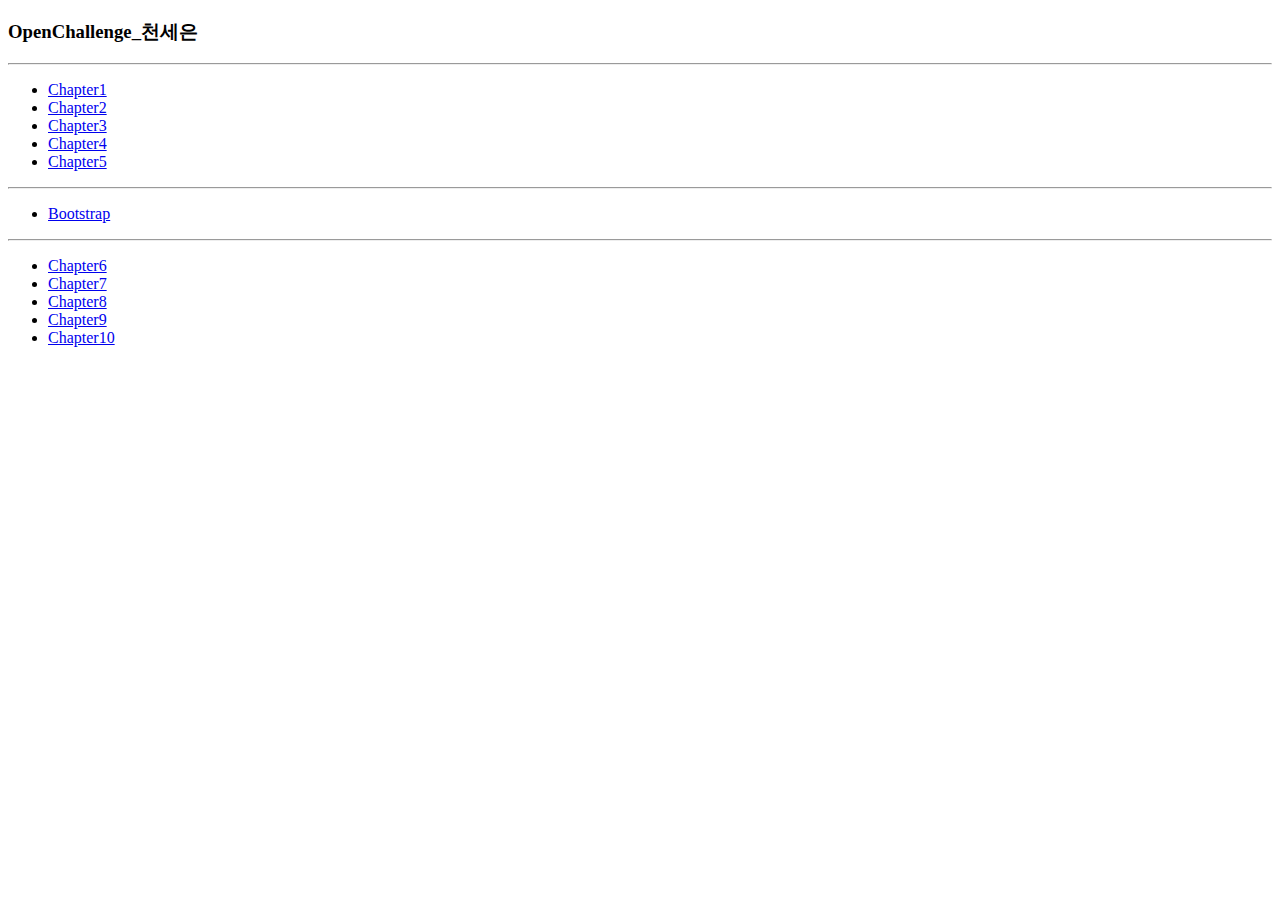
<file: index.html>
<!DOCTYPE html>
<html lang="ko">
<head>
  <meta charset="UTF-8">
  <meta name="viewport" content="width=device-width, initial-scale=1.0">
  <meta http-equiv="X-UA-Compatible" content="ie=edge">
  <title>OpenChallenge_천세은</title>
</head>
<body>
  <h3>OpenChallenge_천세은</h3>
  <hr>
  <ul>
    <li><a href="ch1.html">Chapter1</a></li>
    <li><a href="ch2.html">Chapter2</a></li>
    <li><a href="ch3.html">Chapter3</a></li>
    <li><a href="ch4.html">Chapter4</a></li>
    <li><a href="ch5.html">Chapter5</a></li>
  </ul>
  <hr>
  <ul>
    <li><a href="bootstrap/index.html">Bootstrap</a></li>
  </ul>
  <hr>
  <ul>
    <li><a href="ch6.html">Chapter6</a></li>
    <li><a href="ch7.html">Chapter7</a></li>
    <li><a href="ch8.html">Chapter8</a></li>
    <li><a href="ch9.html">Chapter9</a></li>
    <li><a href="ch10.html">Chapter10</a></li>    
  </ul>
</body>
</html>
</file>
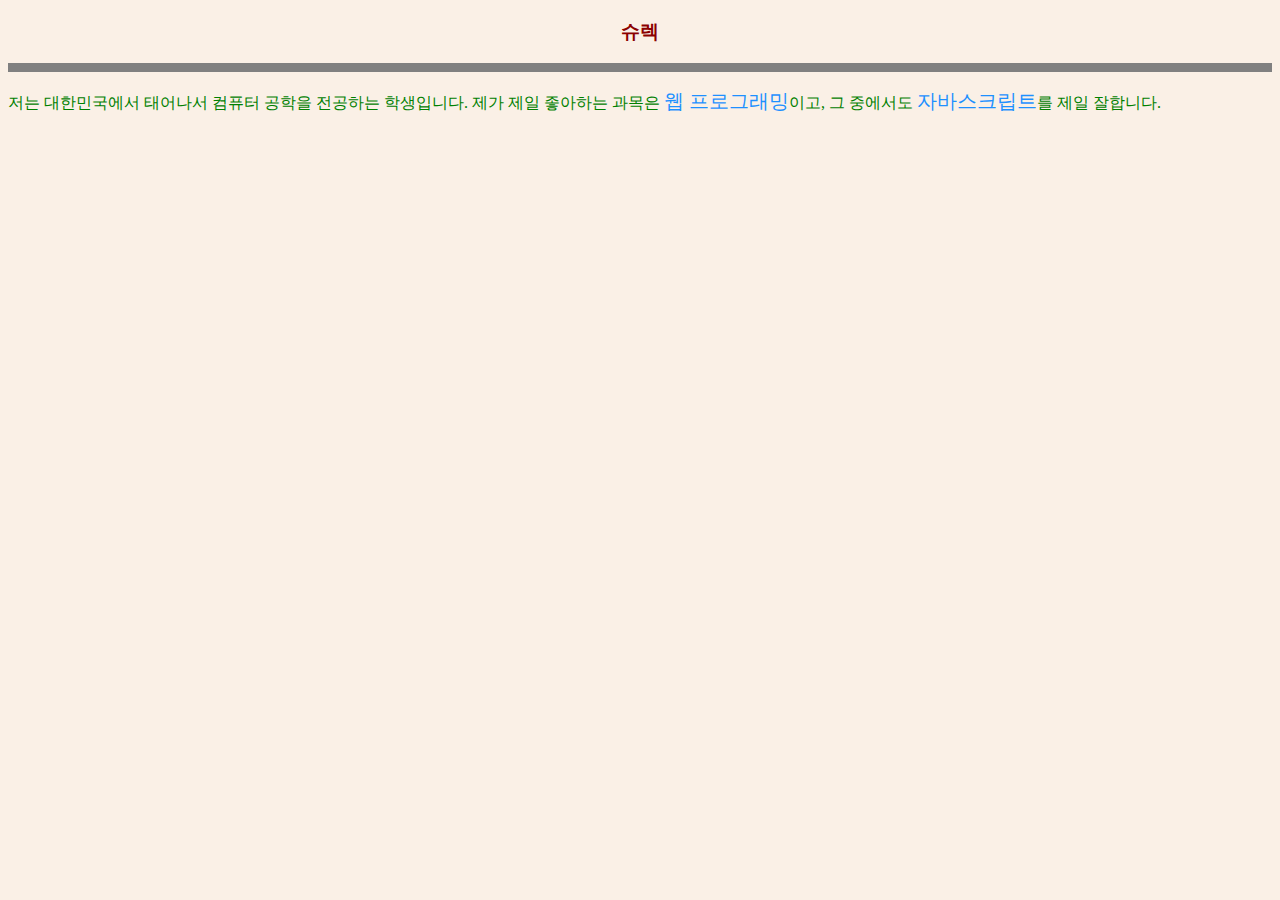
<file: ch1.html>
<!DOCTYPE html>
<html lang="ko">

<head>
  <meta charset="UTF-8">
  <meta name="viewport" content="width=device-width, initial-scale=1.0">
  <meta http-equiv="X-UA-Compatible" content="ie=edge">
  <title>웹 페이지의 구성요소</title>
  <style>
    body {
      background-color: linen;
      color: green;
      margin-left: 40px margin-right:40px;
    }

    h3 {
      text-align: center;
      color: darkred;
    }

    hr {
      height: 3px;
      border: solid grey;
      background-color: grey
    }

    span {
      color: DodgerBlue;
      font-size: 20px;
    }
  </style>
  <script>
    function show() {
      document.getElementById("fig").src = "shrek.png";
    }

    function hide() {
      document.getElementById("fig").src = "";
    }
  </script>
</head>

<body>
  <h3 onmouseover="show()" , onmouseout="hide()">슈렉</h3>
  <hr>
  <p>저는 대한민국에서 태어나서 컴퓨터 공학을 전공하는 학생입니다. 제가 제일 좋아하는 과목은 <span>웹 프로그래밍</span>이고, 그 중에서도 <span>자바스크립트</span>를 제일 잘합니다.</p>
</body>

</html>
</file>
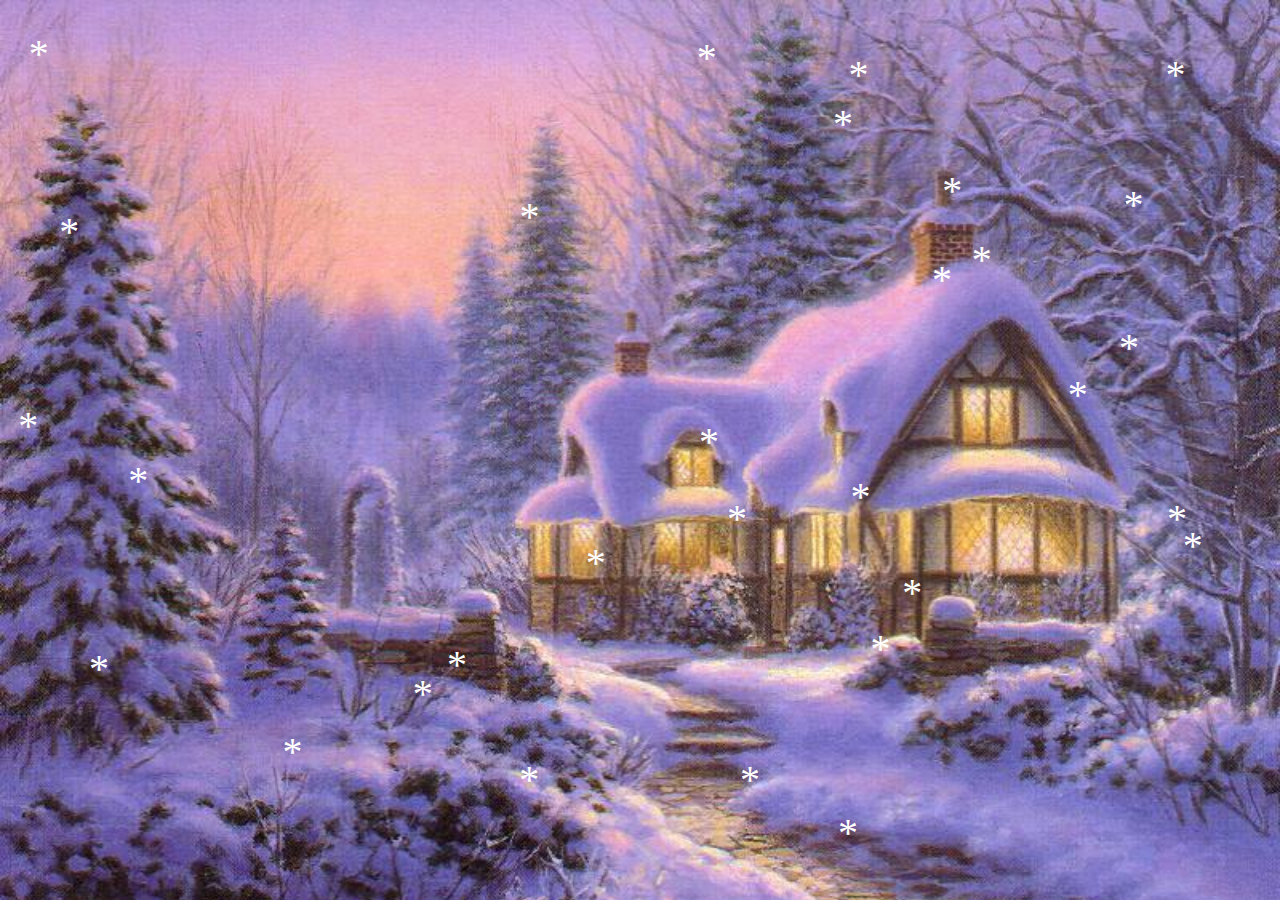
<file: ch10.html>
<!DOCTYPE html>
<html>
<head>
	<meta charset="UTF-8">
	<title>눈 내리는 사걀의 마을</title>
	<style>
	body {
		background-image : url("oc_media/snow.jpg");
		background-size : 100%;
		background-repeat : no-repeat;
	}
	div.snow {
		position : absolute;
		font-size : 40px;
		color : white;
		padding : 0px;
		margin : 0px;
	}
	</style>
	<script>
		var snow = new Array(30);					// 눈송이 30개에 대한 배열
		var x = new Array(30);						// 눈송이 각각의 x좌표
		var y = new Array(30);						// 눈송이 각각의 y좌표
		var speedOfFall = new Array(30);            // 눈송이의 낙하하는 속도
		var speedOfwind = new Array(30);          	// 떨어지며 풍속의 영향을 받는 정도
		var step = new Array(30);                   // 풍속영향력의 변화도
		function fall() {
			for(i=0; i<30; i++){
				y[i] += speedOfFall[i]              //눈송이의 다음 y좌표
				x[i] += Math.cos(speedOfwind[i]);  	//눈송이의 다음 x좌표, 코사인함수곡선을 이용
				if(y[i] >= window.innerHeight-60) {  //땅에 닿은 눈송이에 대해 새로운 눈송이를 생성
					x[i] = Math.floor(Math.random()*window.innerWidth);
					y[i] = 0;
					speedOfFall[i] = Math.random()*2+2;
				}
				if (x[i] >= window.innerWidth-50)
					x[i] = window.innerWidth - 50;  //브라우저의 크기를 넘어가는 눈송이에 대한 처리
				else if(x[i] < 0)
					x[i] = 50;
				snow[i].style.top = y[i] + "px";
				snow[i].style.left = x[i] + "px";
				speedOfwind[i] += step[i];
			}
			setTimeout("fall()",50);
		}
	</script>
</head>
<body onload="fall()">
	<script>
		makeSnow(); // 문서가 로딩되는 단계에서 눈(*)을 출력하는 <div> 객체 생성
		function makeSnow() {
			// window.innerHeight는 현재 윈도우의 브라우저 영역의 높이
			// window.innerWidth는 현재 윈도우의 브라우저 영역의 폭
			for(var i=0; i<30; i++) { // 30 개의 눈송이 생성
				x[i] = Math.floor(Math.random()*window.innerWidth-10);       //눈송이의 x좌표 지정
				y[i] = Math.floor(Math.random()*window.innerHeight+10); 	//최초 눈송이의 y좌표 지정
				speedOfFall[i] = Math.random()*2+2;               //눈송이의 낙하속도 지정
				speedOfwind[i] = 1;                               //최초 바람의 영향
				step[i] = Math.random()*0.1+0.05;                 // 눈송이가 받는 바람의 영향의 변화도
				// <div id="snowobj012...">*</div> 생성
				var divtag = "<div class='snow' id=snowobj" + i
							+ " style='top:" + x[i] + "px;left:" + y[i] + "px'>*</div>";
				document.write(divtag);
				// <div> DOM 객체 기억
				snow[i] = document.getElementById("snowobj"+i)
			}
		}
	</script>
</body>
</html>
</file>
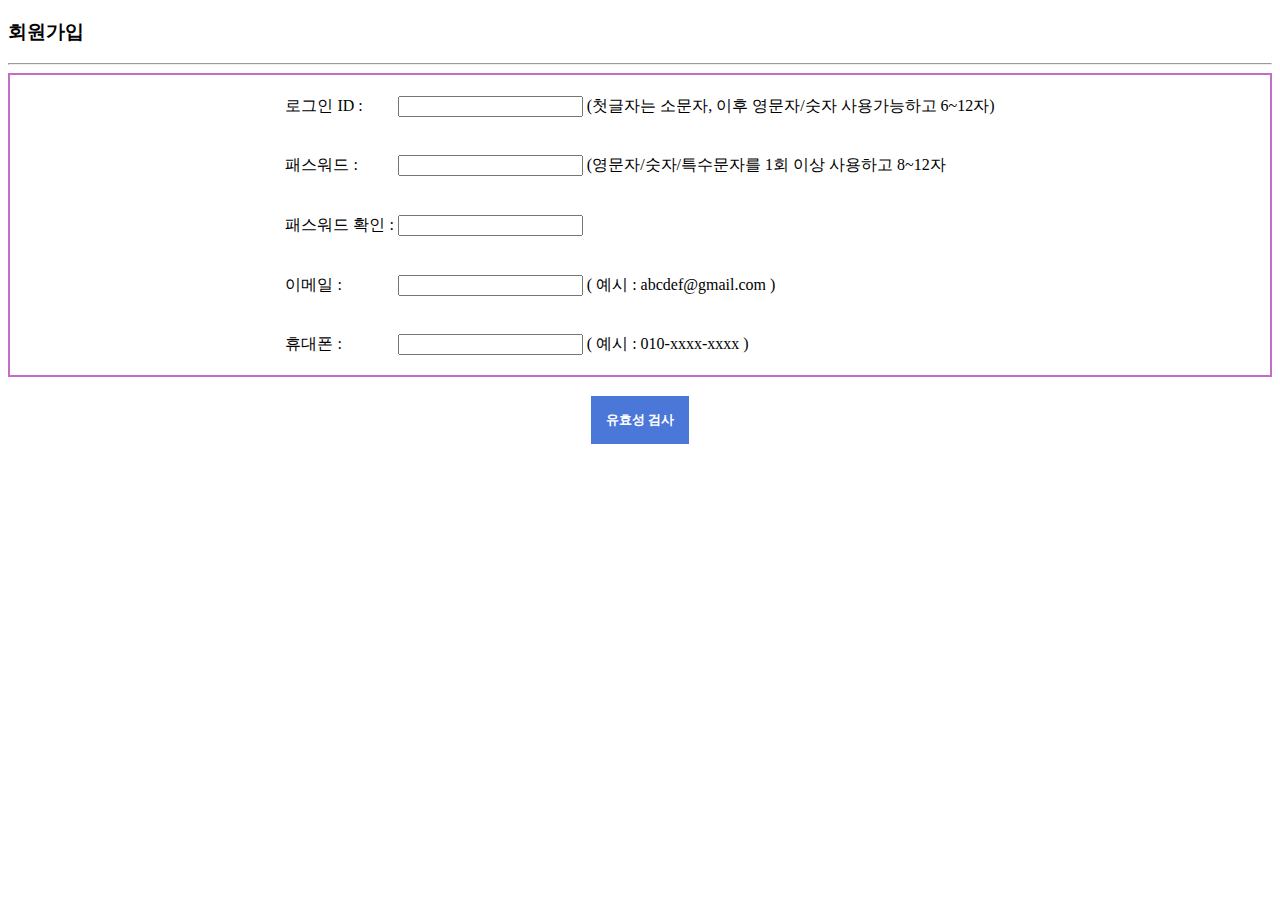
<file: ch13.html>
<!DOCTYPE html>
<html lang="ko">

<head>
  <meta charset="UTF-8">
  <meta name="viewport" content="width=device-width, initial-scale=1.0">
  <meta http-equiv="X-UA-Compatible" content="ie=edge">
  <title>RegExp</title>
  <script>

    function isValidId(id){ //아이디검사
      var regx = /^[a-z][a-zA-Z0-9]{5,11}$/; //(첫글자는 소문자, 이후 영문자/숫자 사용가능하고 6~12자)
      return regx.test(id);
    }

    function isValidPwd(password) { //비밀번호검사
      var regx = /^.*(?=^.{8,12}$)(?=.*\d)(?=.*[a-zA-Z])(?=.*[!@#$%^&+=]).*$/;
      return regx.test(password);
    }

    function isValidEmail(email) { //이메일검사
      var regx =  /^[0-9a-zA-Z]([-_.]?[0-9a-zA-Z])*@[0-9a-zA-Z]([-_.]?[0-9a-zA-Z])*.[a-zA-Z]{2,3}$/i;
      return regx.test(email);
    }
    function isValidPhone(phone) { //전화번호 검사
      var regx = /^\d{2,3}-\d{3,4}-\d{4}$/;
      return regx.test(phone);
    }

    function pwdCheck(){ //비밀번호확인
      var passwordv = document.getElementById("password");
      var checkv = document.getElementById("check");
      var check = checkv.value;
      var password = passwordv.value;
      var pwdcheck = document.getElementById("pwdcheck");

      if(password == "" | check == ""){
        pwdcheck.innerHTML = "입력안함";
        pwdcheck.style.color = "red";
      }
      else{
        if(password == check){
          pwdcheck.innerHTML = "일치";
          pwdcheck.style.color = "blue";
        }
        else {
          pwdcheck.innerHTML = "불일치";
          pwdcheck.style.color = "red";
        }
      }
    }

    function isValid(){ //유효성검사

      var idv = document.getElementById("id");
      var passwordv = document.getElementById("password");
      var checkv = document.getElementById("check");
      var phonev = document.getElementById("phone");
      var emailv = document.getElementById("email");
      var p = document.getElementById("p");

      //value의 값 설정
      var id = idv.value;
      var password = passwordv.value;
      var check = checkv.value;
      var phone = phonev.value;
      var email = emailv.value;


      var text = "";
      if(!isValidId(id))
        text += "아이디를 잘못입력하셨습니다.\n";
      if(!isValidPwd(password))
        text += "비밀번호를 잘못입력하셨습니다.\n";
      if(!isValidPwd(check))
        text += "비밀번호 확인을 잘못입력하셨습니다.\n";
      if(!isValidEmail(email))
        text += "이메일을 잘못입력하셨습니다.\n";
      if(!isValidPhone(phone))
        text += "전화번호를 잘못입력하셨습니다.\n";

      alert(text);

    }


  </script>
</head>

<body>
  <h3>회원가입</h3>
  <hr>
  <div style="border : 2px solid rgb(197, 108, 199)">
    <table height="300" align="center">
      <form>
        <tr>
          <td>로그인 ID : </td>
          <td><input type="text" name="" value="" id="id"></td>
          <td> (첫글자는 소문자, 이후 영문자/숫자 사용가능하고 6~12자)</td>
        </tr>
        <tr>
          <td>패스워드 : </td>
          <td><input type="password" name="" value="" id="password"></td>
          <td> (영문자/숫자/특수문자를 1회 이상 사용하고 8~12자</td>
        </tr>
        <tr>
          <td>패스워드 확인 : </td>
          <td><input type="password" name="" value="" id="check"></td>
          <td id="pwdcheck"> </td>
        </tr>
        <tr>
          <td>이메일 :</td>
          <td><input type="email" name="" value="" id="email" onclick="pwdCheck()"></td>
          <td> ( 예시 : abcdef@gmail.com )</td>
        </tr>
        <tr>
          <td>휴대폰 :</td>
          <td><input type="tel" name="" value="" id="phone"></td>
          <td> ( 예시 : 010-xxxx-xxxx )</td>
        </tr>

      </form>
    </table>


  </div>
  <br>
  <div style="text-align: center">
    <input type="button" name="" value="유효성 검사" onclick="isValid(); pwdCheck()" style="background : rgb(75, 119, 217); color:white; width:100px; height:50px; border:1px solid; font-weight : bold ">
  </div>

</body>

</html>
</file>
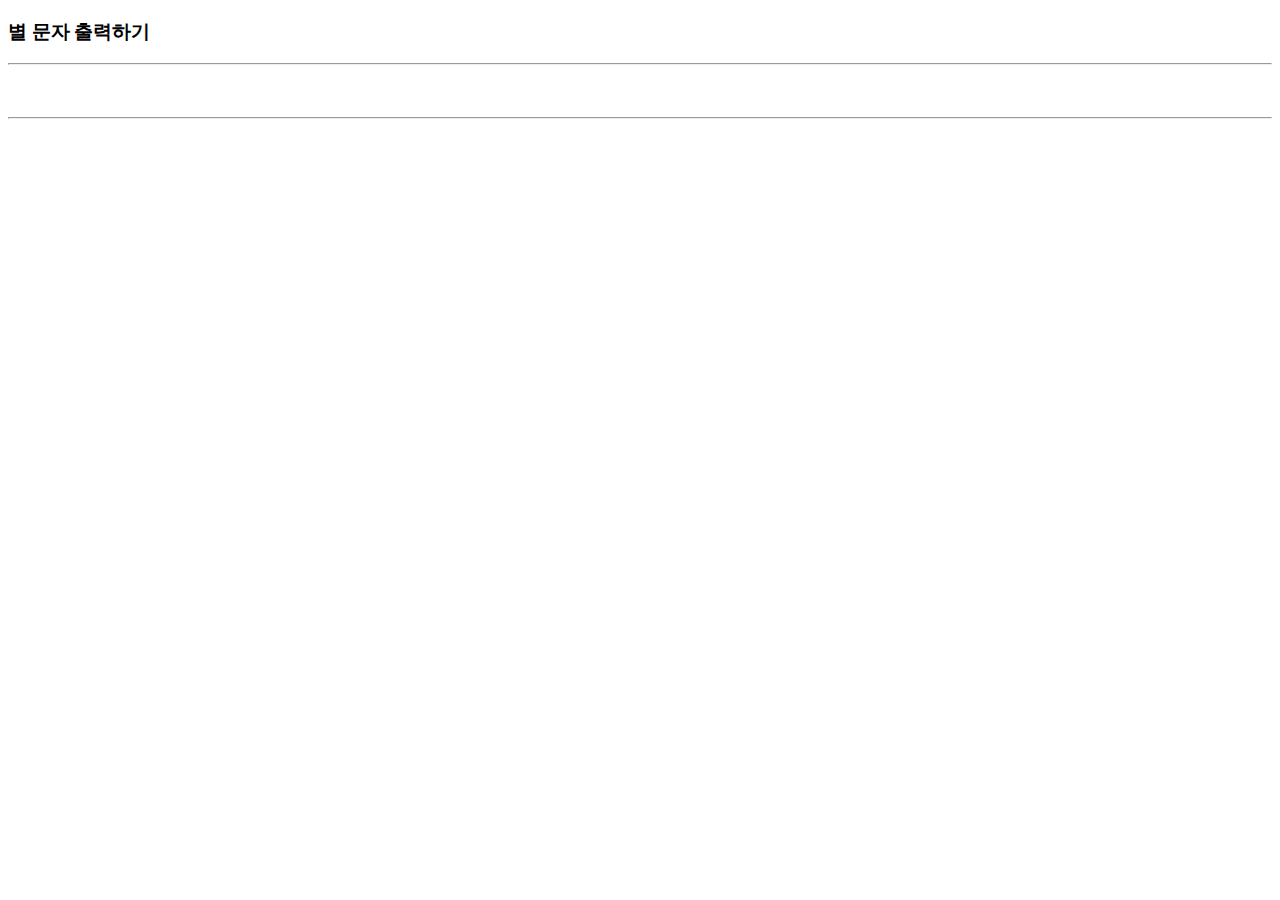
<file: ch6.html>
<!DOCTYPE html>
<html lang="ko">

<head>
  <meta charset="UTF-8">
  <meta name="viewport" content="width=device-width, initial-scale=1.0">
  <meta http-equiv="X-UA-Compatible" content="ie=edge">
  <title>prompt()</title>
  <script>
    function printStar(n) {
      if (isNaN(n))
        document.write("입력 오류 입니다.");

      else {
        var m = parseInt(n);
        for (var i = 1; i <= m; i++) {
          for (var j = 1; j <= i; j++)
            document.write("*");
          document.write("<br>");
        }
        for (var i = m; i >= 1; i--) {
          for (var j = 0; j < m - i; j++)
            document.write("&nbsp");
          for (var k = 1; k <= i; k++)
            document.write("*");
          document.write("<br>");
        }
      }
      document.write("<br><br><hr>");


    }
    function printStar1(n) {
        var m = parseInt(n);
        for (var i = 0; i < m; i++) {
          for (var j = 1; j <= m-i; j++)
            document.write("&nbsp");
          for(var k=1; k<=i*2+1; k++)
            document.write("*");
          document.write("<br>");
        }
        for(var i=m-1; i>=1; i--){
          for(var k=0; k<=m-i; k++)
            document.write("&nbsp");
          for(var j=1; j<=2*i-1; j++)
            document.write("*");
          document.write("<br>");
        }
      }

  </script>
</head>

<body>
  <h3>별 문자 출력하기</h3>
  <hr>
  <script>
    var num = prompt("정수를 입력하세요.", "");
    printStar(num);
    printStar1(num);

  </script>
</body>

</html>
</file>
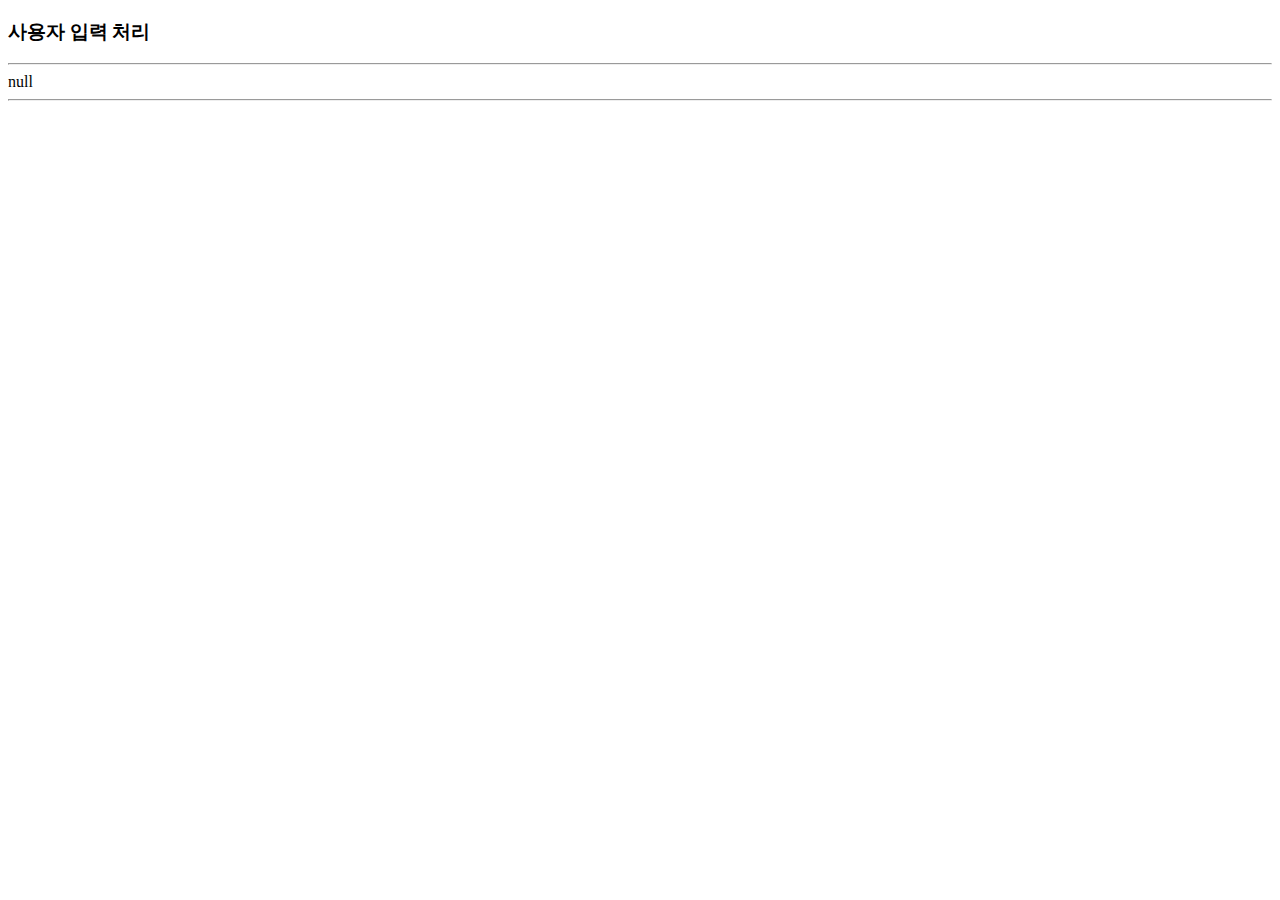
<file: ch7.html>
<!DOCTYPE html>
<html>
<head>
	<meta charset="UTF-8">
	<title>사용자 입력 처리</title>
</head>
<body>
	<h3>사용자 입력 처리</h3>
	<hr>
	<script>
		var input = prompt("이름을 ','로 분리하여 입력하세요.");
		document.write(input + "<br><hr>");

		var i, k, duplicated;
		var names = input.split(",");
		var newNames = new Array();
		newNames[0] = names[0].trim();
		for (i=1; i<names.length; i++) {
			duplicated = false;
			for (k=0; k<newNames.length; k++) {
				if (names[i].indexOf(newNames[k]) >= 0) {
					duplicated = true;
					break;
				}
			}
			if (!duplicated)
				newNames[k] = names[i].trim();
		}
		newNames.sort();
		document.write("1) 중복 이름을 제거한 후 오름차순 정렬<br>")
		for (i=0; i<newNames.length; i++)
			document.write("&nbsp;&nbsp;&nbsp;" + newNames[i] + "<br>");
		document.write("<hr>")

		var lastNames = new Array();
		var lastCount = new Array();
		lastNames[0] = newNames[0].charAt(0);
		lastCount[0] = 1;
		for (i=1; i<newNames.length; i++) {
			duplicated = false;
			for (k=0; k<lastNames.length; k++) {
				if (newNames[i].charAt(0) == lastNames[k]) {
					lastCount[k]++;
					duplicated = true;
					break;
				}
			}
			if (!duplicated) {
				lastNames[k] = newNames[i].charAt(0);
				lastCount[k] = 1;
			}
		}
		document.write("2) 입력한 이름중 성씨와 횟수<br>")
		for (i=0; i<lastNames.length; i++)
			document.write("&nbsp;&nbsp;&nbsp;" + lastNames[i] +
										 " - " + lastCount[i] + "<br>");
		document.write("<hr>")
	</script>
</body>
</html>
</file>
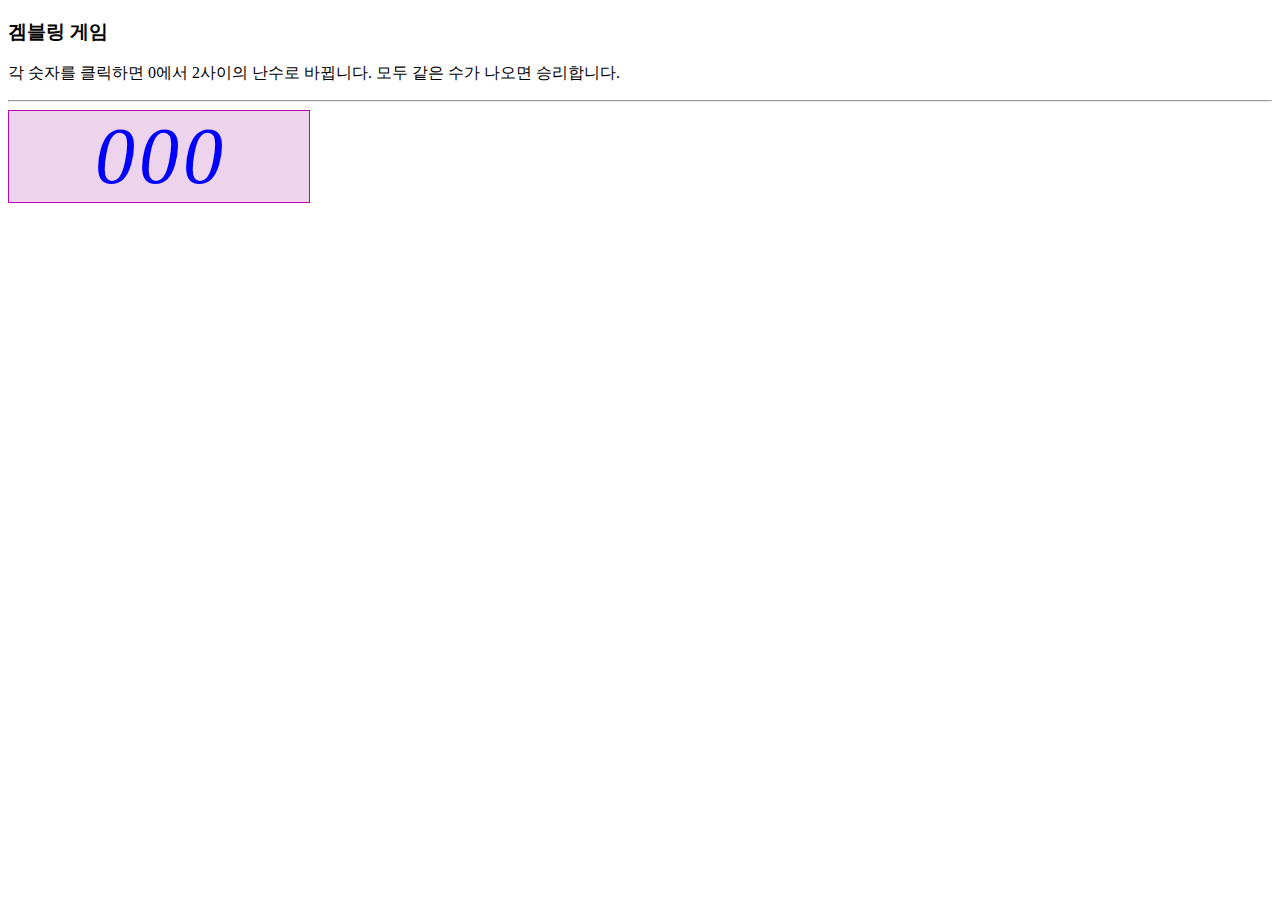
<file: ch8.html>
<!DOCTYPE html>
<html lang="ko">

<head>
  <meta charset="UTF-8">
  <meta name="viewport" content="width=device-width, initial-scale=1.0">
  <meta http-equiv="X-UA-Compatible" content="ie=edge">
  <title>겜블링 게임</title>
  <style media="screen">
    #border {
      border: rgb(181, 4, 179) 1px solid;
      background: rgb(237, 212, 236);
      width: 300px;
      text-align: center;
    }

    #parent {
      font-Style: italic;
      color: rgb(181, 4, 179);
    }

    span {
      font-size: 5em;
      color: blue;
    }
  </style>
  <script>
    var count = 0;
    var array = new Array();

    function random(obj) {
      var m = Math.floor(Math.random() * 3);
      obj.innerHTML = m;
      count++;
      array[count - 1] = m;
      if (count == 3) {
        if (array[0] == array[1] && array[1] == array[2] ) {
          createDIV('Success(click here to do again)');
        }
        else {
          createDIV('Fail(click here to do again)');
        }
        count = 0;
      }
    }

    function createDIV(test) {
      var obj = document.getElementById("parent");
      var new_p = document.createElement("p");
      new_p.innerHTML = test;
      obj.appendChild(new_p);
      new_p.addEventListener("click",
        function() {
          window.location.reload();
        });
      new_p.style.fontSize = "15pt";
      new_p.style.fontweight = "bold";

    }
  </script>
</head>

<body>
  <h3>겜블링 게임</h3>
  <p>각 숫자를 클릭하면 0에서 2사이의 난수로 바뀝니다. 모두 같은 수가 나오면 승리합니다.</p>
  <hr>
  <div id="parent">
    <div id="border">
      <span onclick="random(this)">0</span>
      <span onclick="random(this)">0</span>
      <span onclick="random(this)">0</span>
    </div>
  </div>

</body>

</html>
</file>
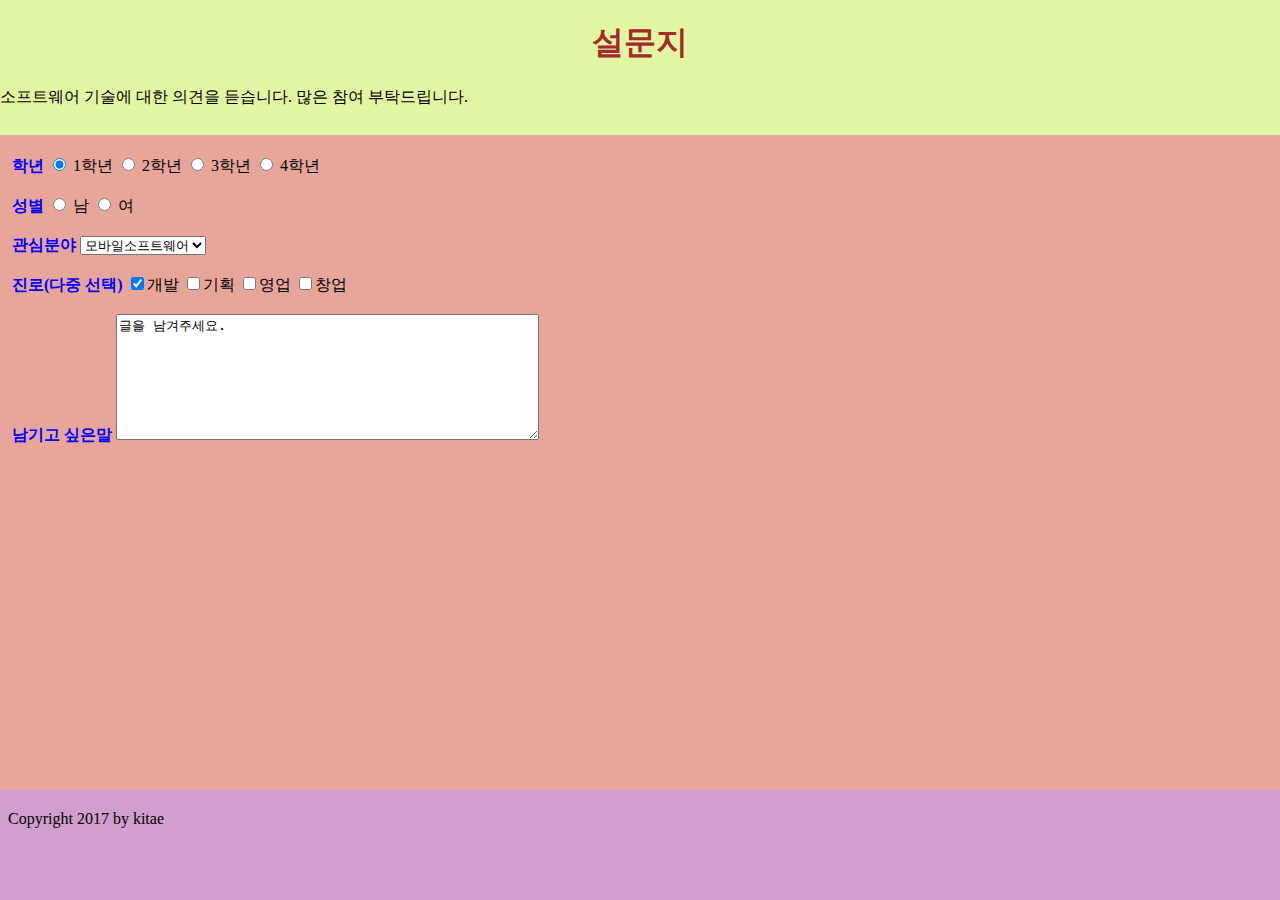
<file: survey.html>
<!DOCTYPE html>
<html lang="ko">
<head>
  <meta charset="UTF-8">
  <meta name="viewport" content="width=device-width, initial-scale=1.0">
  <meta http-equiv="X-UA-Compatible" content="ie=edge">
  <link rel="stylesheet" type="text/css" href="survey.css">
  <title>소프트웨어 기술</title>
</head>
<body>
  <header>
  <h1>설문지</h1>
  <p>소프트웨어 기술에 대한 의견을 듣습니다. 많은 참여 부탁드립니다.</p>
  </header>
  <section>
  <form>
    <span class="p1">&nbsp&nbsp 학년</span>
    <input type="radio" name="grade" value="1" checked> 1학년
    <input type="radio" name="grade" value="2"> 2학년
    <input type="radio" name="grade" value="3"> 3학년
    <input type="radio" name="grade" value="4"> 4학년
    <br><br>
    <span class="p1">&nbsp&nbsp 성별</span>
    <input type="radio" name="gender" value="1"> 남
    <input type="radio" name="gender" value="2"> 여
    <br><br>
    <span class="p1">&nbsp&nbsp 관심분야</span>
    <select name="field">
      <option value="1">모바일소프트웨어</option>
      <option value="2">웹 프로그래밍</option>
      <option value="3">데이터베이스</option>
    </select>
    <br><br>
    <span class="p1">&nbsp&nbsp 진로(다중 선택)</span>
    <input type="checkbox" name="dream" value="1" checked>개발
    <input type="checkbox" name="dream" value="2">기획
    <input type="checkbox" name="dream" value="3">영업
    <input type="checkbox" name="dream" value="4">창업
    <br><br>
    <span class="p1">&nbsp&nbsp 남기고 싶은말</span> <textarea name="" rows="8" cols="50">글을 남겨주세요.</textarea>
    <br><br>
  </form>
</section>
  <footer> &nbsp  Copyright 2017 by kitae</footer>
</body>
</html>
</file>
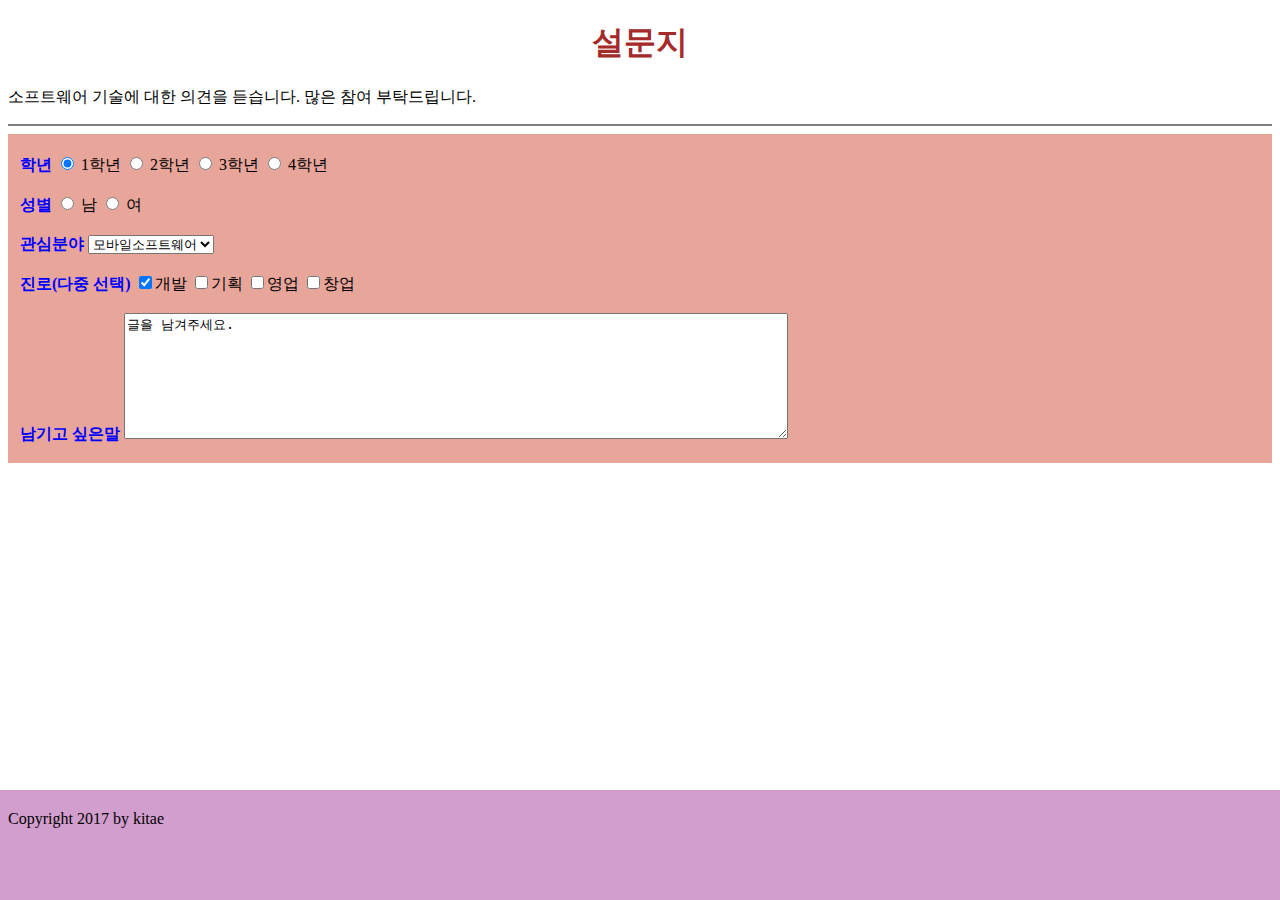
<file: survey3.html>
<!DOCTYPE html>
<html lang="ko">
<head>
  <meta charset="UTF-8">
  <meta name="viewport" content="width=device-width, initial-scale=1.0">
  <meta http-equiv="X-UA-Compatible" content="ie=edge">
  <link rel="stylesheet" type="text/css" href="survey.css">
  <title>소프트웨어 기술</title>
</head>
<body>
  <h1>설문지</h1>
  <p>소프트웨어 기술에 대한 의견을 듣습니다. 많은 참여 부탁드립니다.</p>
  <hr>
  <form>
    <span class="p1">&nbsp&nbsp 학년</span>
    <input type="radio" name="grade" value="1" checked> 1학년
    <input type="radio" name="grade" value="2"> 2학년
    <input type="radio" name="grade" value="3"> 3학년
    <input type="radio" name="grade" value="4"> 4학년
    <br><br>
    <span class="p1">&nbsp&nbsp 성별</span>
    <input type="radio" name="gender" value="1"> 남
    <input type="radio" name="gender" value="2"> 여
    <br><br>
    <span class="p1">&nbsp&nbsp 관심분야</span>
    <select name="field">
      <option value="1">모바일소프트웨어</option>
      <option value="2">웹 프로그래밍</option>
      <option value="3">데이터베이스</option>
    </select>
    <br><br>
    <span class="p1">&nbsp&nbsp 진로(다중 선택)</span>
    <input type="checkbox" name="dream" value="1" checked>개발
    <input type="checkbox" name="dream" value="2">기획
    <input type="checkbox" name="dream" value="3">영업
    <input type="checkbox" name="dream" value="4">창업
    <br><br>
    <span class="p1">&nbsp&nbsp 남기고 싶은말</span> <textarea name="" rows="8" cols="80">글을 남겨주세요.</textarea>
    <br><br>
  </form>
  <footer> &nbsp  Copyright 2017 by kitae</footer>
</body>
</html>
</file>
<file: survey.css>
h1{
  color : brown;
  text-align: center;
}
hr{
  border: 1px, solid;
}
form{
  background-color: rgb(232, 165, 154) ;
  font-family: "휴먼편지체";
  padding-top: 20px;
}
.p1{
  color : blue;
  font-weight: bold;
  font-family: none;
}
p{
  font-family: "휴먼편지체";
}
footer{
  font-family: "휴먼편지체";
  background: rgb(210, 158, 206);
  position: fixed;
  bottom : 0;
  left: 0;
  height: 10%;
  width : 100%;
  padding-top: 20px;
}
header{
  position: fixed;
  top : 0;
  left : 0;
  width : 100%;
  height: 15%;
  background : rgb(225, 247, 161);
}
section{
  position: fixed;
  background: rgb(232, 165, 154) ;
  height : 75%;
  width : 100%;
  left : 0%;
  top:15%;
  }
</file>
